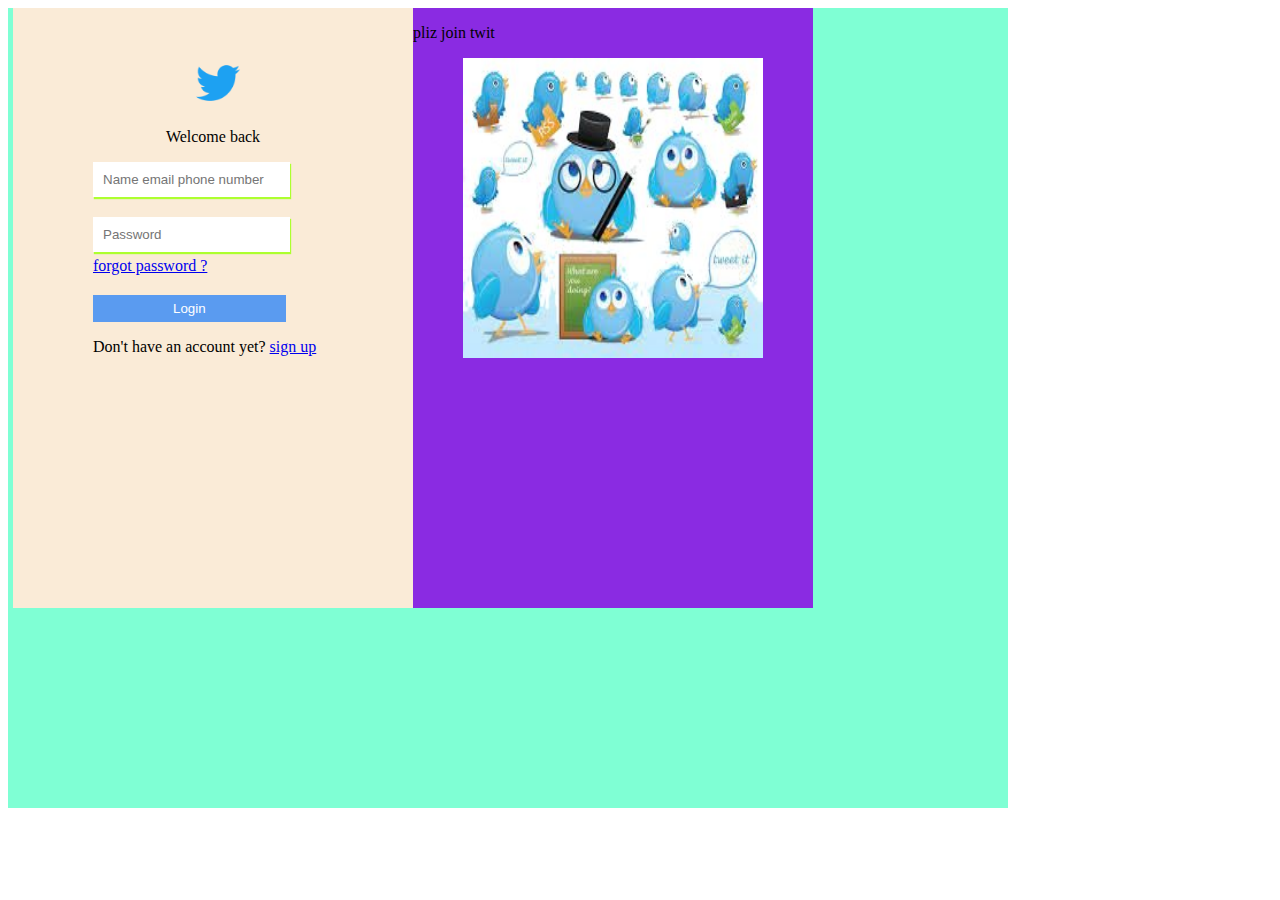
<file: layout.html>
<!DOCTYPE html>
<html lang="en">
<head>
    <meta charset="UTF-8">
    <meta http-equiv="X-UA-Compatible" content="IE=edge">
    <meta name="viewport" content="width=device-width, initial-scale=1.0">
    <title>Layout</title>
    <link rel="stylesheet" href="layout.css">
</head>
<body>
    <div class="mother">
        <div class="sister">
            <!-- this is blue-->
            <div class="child first">
                <img class="logo"src="twit.png" alt="" height="50px" width="50px"><br>
                <p align="center">Welcome back</p>
                <input type="text" class="username" placeholder="Name email phone number"> <br>
                <input type="password" class="password" placeholder="Password"><br>
                <a href="#" class="forgotpass">forgot password ?</a><br>
                <input type="submit" name="login" id="login" value="Login" class="login">
                <!-- <button>login</button> -->
                <p class="noaccount">Don't have an account yet? <a href="#">sign up</a></p>
                
            </div>
            <div class="child second">
                <P>pliz join twit</P>
                <img src="d.jpg" alt="digital skill" class="puppy">

            </div>
        </div>




    </div>



    
</body>
</html>
</file>
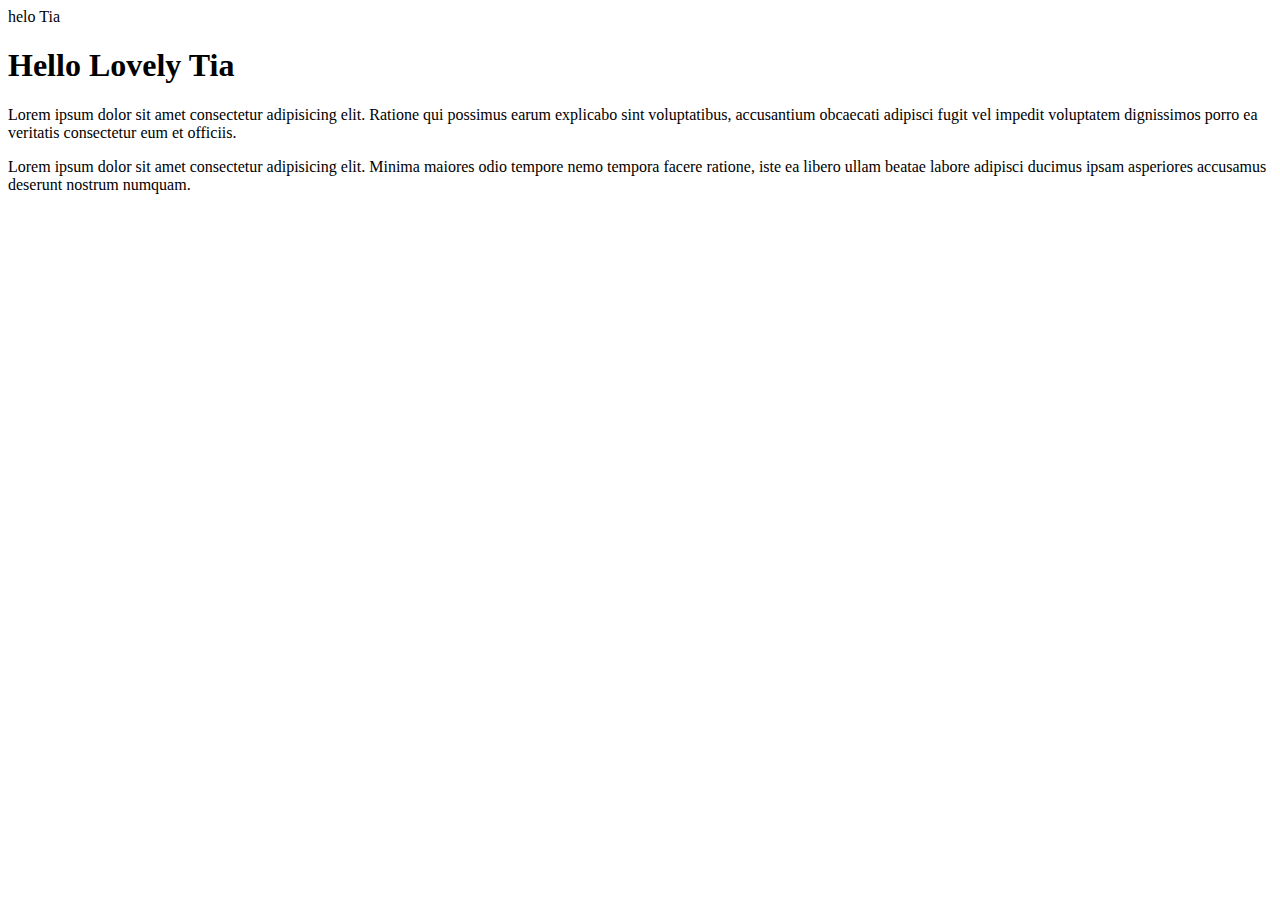
<file: push.html>
<!DOCTYPE html>
<html>
    <head>helo Tia</head>
    <title>My tia</title>
    <body>
        <h1>Hello Lovely Tia</h1>
        <p>Lorem ipsum dolor sit amet consectetur adipisicing elit.
             Ratione qui possimus earum explicabo sint voluptatibus, 
             accusantium obcaecati adipisci fugit vel impedit voluptatem 
             dignissimos porro ea veritatis consectetur eum et officiis.</p>
        <p>Lorem ipsum dolor sit amet consectetur adipisicing elit. 
            Minima maiores odio tempore nemo tempora facere ratione, 
            iste ea libero ullam beatae labore adipisci ducimus ipsam 
            asperiores accusamus deserunt nostrum numquam.</p>

    </body>

</html>
</file>
<file: layout.css>
.mother{
    background-color: aquamarine;
    height: 800px;
    width: 1000px;
}
.sister{
    background-color: burlywood;
    height: 600px;
    width: 800px;
    margin: 5px;
}
.child{
    background-color: blue;
    height: 600px;
    width: 400px;
}
.first{
    float: left;
    background-color: antiquewhite;
}
.second{
    float: right;
    background-color: blueviolet;    
}
.logo{
    padding-top:50px ;
    padding-left: 180px;
    padding-right: 180px;

}
.username{
    margin-bottom: 20px;
    padding: 10px;
    margin-left: 80px;
    box-shadow: 1px 2px 1px greenyellow;
    border: 0;
}
.password{
    margin-bottom: 5px;
    padding: 10px;
    margin-left: 80px;
    box-shadow: 1px 2px 1px greenyellow;
    border: 0;
}
.login{
    background-color: rgb(90, 155, 240);
    color: white;
    padding-right: 80px;
    padding-left: 80px;
    margin-left: 80px;
    margin-top: 20px;
    border: 0;
    padding-top: 6px;
    padding-bottom: 6px;
}
.forgotpass{
    margin-bottom: 50px;
    margin-left: 80px;

}
.puppy{
    height:300px;
    width:300px;
    padding-left: 50px;
}
.noaccount{
    margin-bottom: 50px;
    margin-left: 80px;

}
</file>
